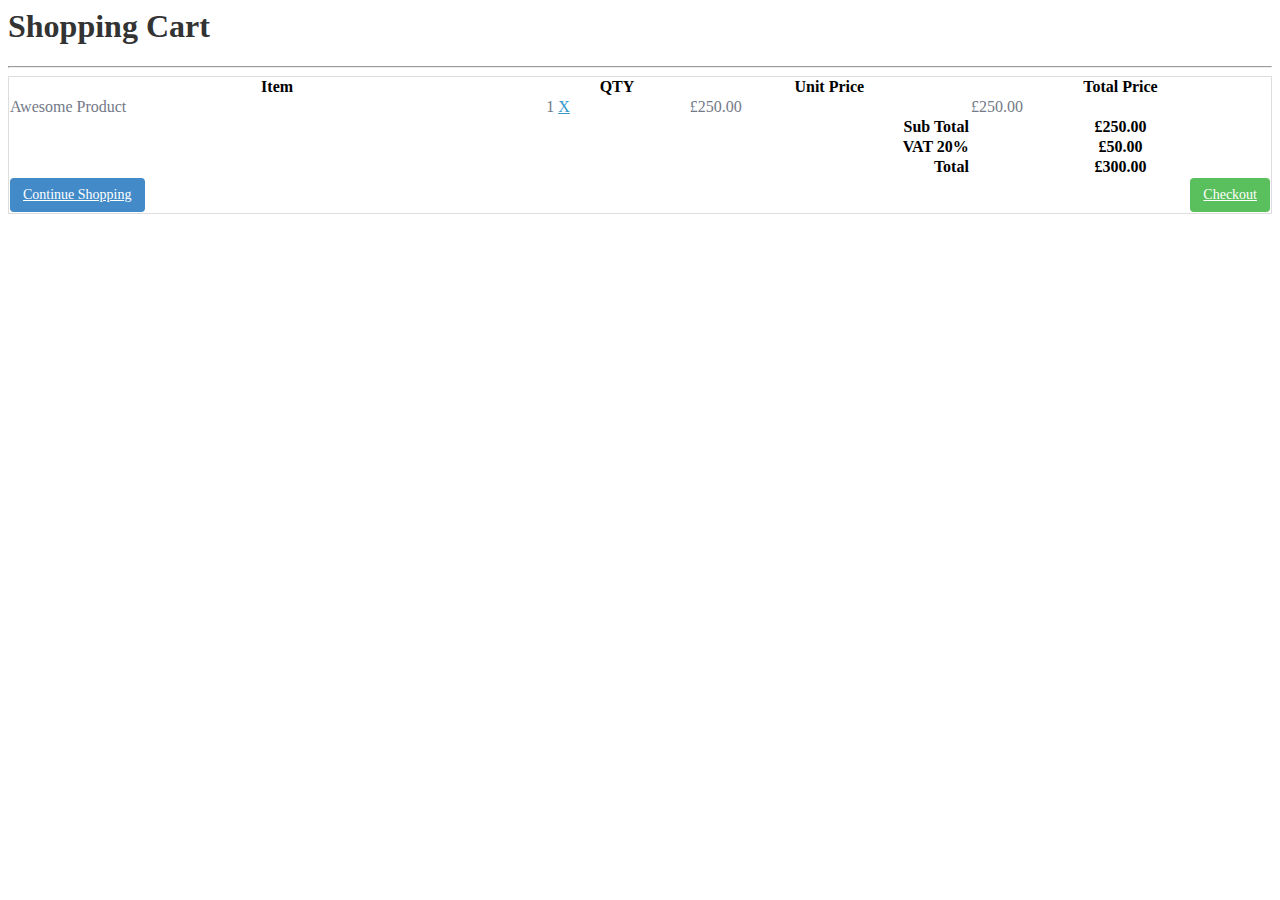
<file: 632.html>
<html>
 <DOCTYPE HTML>
<html>
<head>
        <title>632</title>
        <meta charset="UTF-8">
      <meta name="viewport" content="width=device-width, inltial-scale=1.0">
	  <link rel="stylesheet" href="632.css"/>
	  <head>
    <body>
        <div class="type-632">
    <div class="container">               
            <h1>Shopping Cart</h1><hr>
            <table class="table table-striped table-hover table-bordered">
                <tbody>
                    <tr>
                        <th>Item</th>
                        <th>QTY</th>
                        <th>Unit Price</th>
                        <th>Total Price</th>
                    </tr>
                    <tr>
                        <td>Awesome Product</td>
                        <td>1 <a href="#">X</a></td>
                        <td>£250.00</td>
                        <td>£250.00</td>
                    </tr>
                    <tr>
                        <th colspan="3"><span class="pull-right">Sub Total</span></th>
                        <th>£250.00</th>
                    </tr>
                    <tr>
                        <th colspan="3"><span class="pull-right">VAT 20%</span></th>
                        <th>£50.00</th>
                    </tr>
                    <tr>
                        <th colspan="3"><span class="pull-right">Total</span></th>
                        <th>£300.00</th>
                    </tr>
                    <tr>
                        <td>
                            <a href="#" class="btn btn-primary">Continue Shopping</a>
                        </td>
                        <td colspan="3">
                            <a href="#" class="pull-right btn btn-success">Checkout</a>
                        </td>
                    </tr>
                </tbody>
            </table>                         
    </div>
</div>
     </body>
</html>
</file>
<file: 632.css>
.type-632 .btn-success {
  color: #fff;
  background-color: #5ac05d;
  border-color: #4cae4c;
}
.type-632 .pull-right {
  float: right !important;
}
.type-632 .btn {
  display: inline-block;
  padding: 6px 12px;
  margin-bottom: 0;
  font-size: 14px;
  font-weight: 400;
  line-height: 1.42857143;
  text-align: center;
  white-space: nowrap;
  vertical-align: middle;
  cursor: pointer;
  background-image: none;
  border: 1px solid transparent;
  border-radius: 4px;
}
.type-632 .table-bordered {
  border: 1px solid #ddd;
}
.type-632 .container {
  padding-left: 0;
  padding-right: 0;
}
.type-632 .btn-primary {
  background-color: #438ac8;
  color: #fff;
}
.type-632 td {
  color: #737987;
}
.type-632 h1 {
  color: #333333;
}
.type-632 a {
  color: #3399cc;
}
.type-632 .table {
  width: 100%;
  max-width: 100%;
  margin-bottom: 20px;
}
.type-632 table {
  background-color: transparent;
  border-spacing: 0;
  border-collapse: collapse;
}
@media (max-width: 480px) {
  .type-632 .collection_listing_main .collection_listing_item {
    -webkit-box-flex: 0;
    -webkit-flex: 0 0 100%;
    flex: 0 0 100%;
    max-width: 100%;
  }
}
@media (max-width: 767px) and (min-width: 481px) {
  .type-632 .breadcrumb_wrap {
    margin: 25px 0;
  }
  .type-632 .collection_listing_main .collection_listing_item {
    -webkit-box-flex: 0;
    flex: 0 0 50%;
    max-width: 50%;
  }
}
@media (max-width: 991px) and (min-width: 768px) {
  .type-632 .breadcrumb_wrap {
    margin: 30px 0;
  }
}
@media (max-width: 1199px) and (min-width: 768px) {
  .type-632 .collection_listing_main .collection_listing_item {
    -webkit-box-flex: 0;
    -webkit-flex: 0 0 33.333%;
    flex: 0 0 33.333%;
    max-width: 33.333%;
  }
}
</file>
